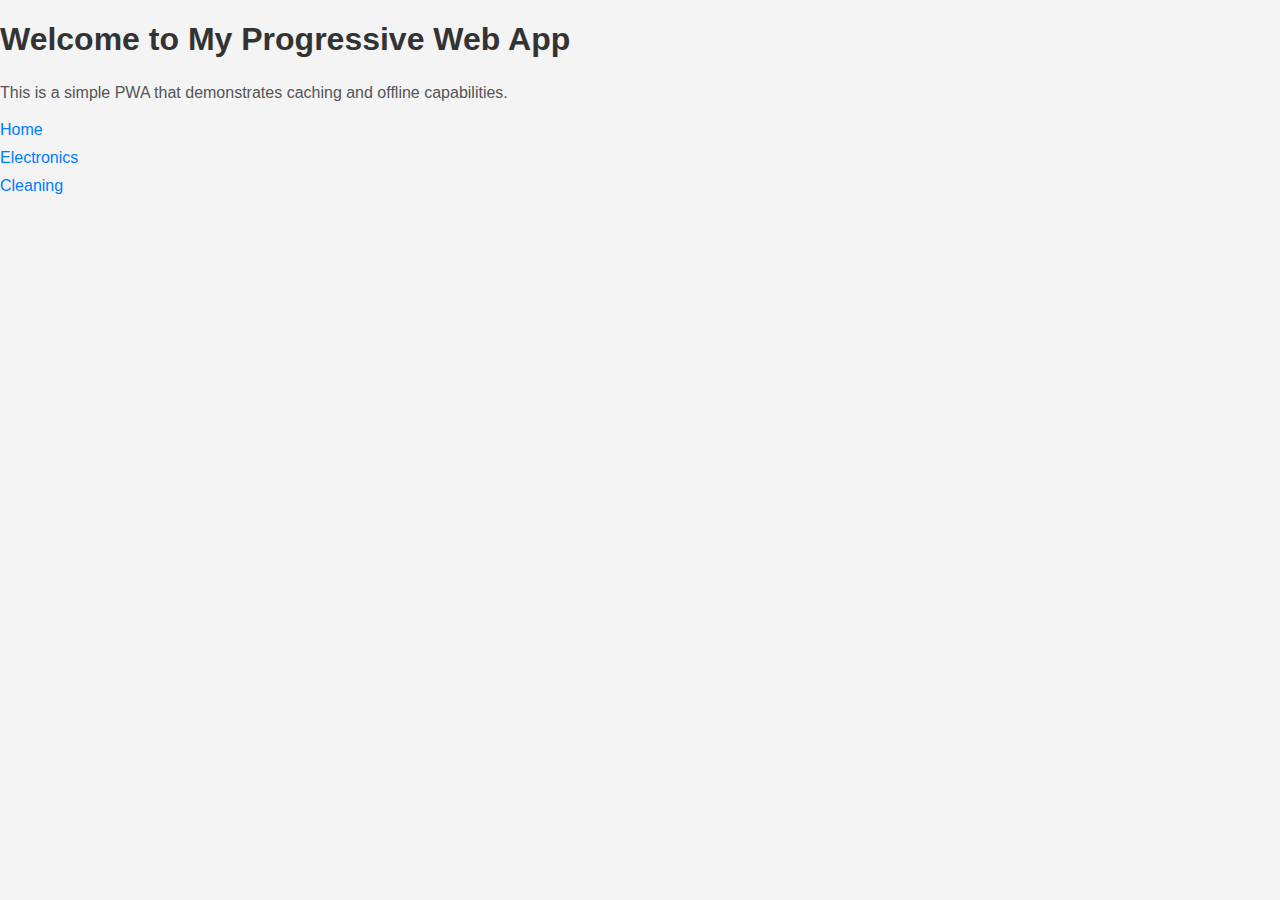
<file: index.html>
<!DOCTYPE html>
<html lang="en">
<head>
    <meta charset="UTF-8">
    <meta name="viewport" content="width=device-width, initial-scale=1.0">
    <link rel="manifest" href="./manifest.json">
    <link rel="stylesheet" href="styles.css">
    <title>My PWA</title>
</head>
<body>
    <h1>Welcome to My Progressive Web App</h1>
    <p>This is a simple PWA that demonstrates caching and offline capabilities.</p>

    <ul>
        <li><a href="./index.html">Home</a></li>
        <li><a href="./pages/electronica.html">Electronics</a></li>
        <li><a href="./pages/limpieza.html">Cleaning</a></li>
    </ul>

    <script src="./main.js"></script>
</body>
</html>
</file>
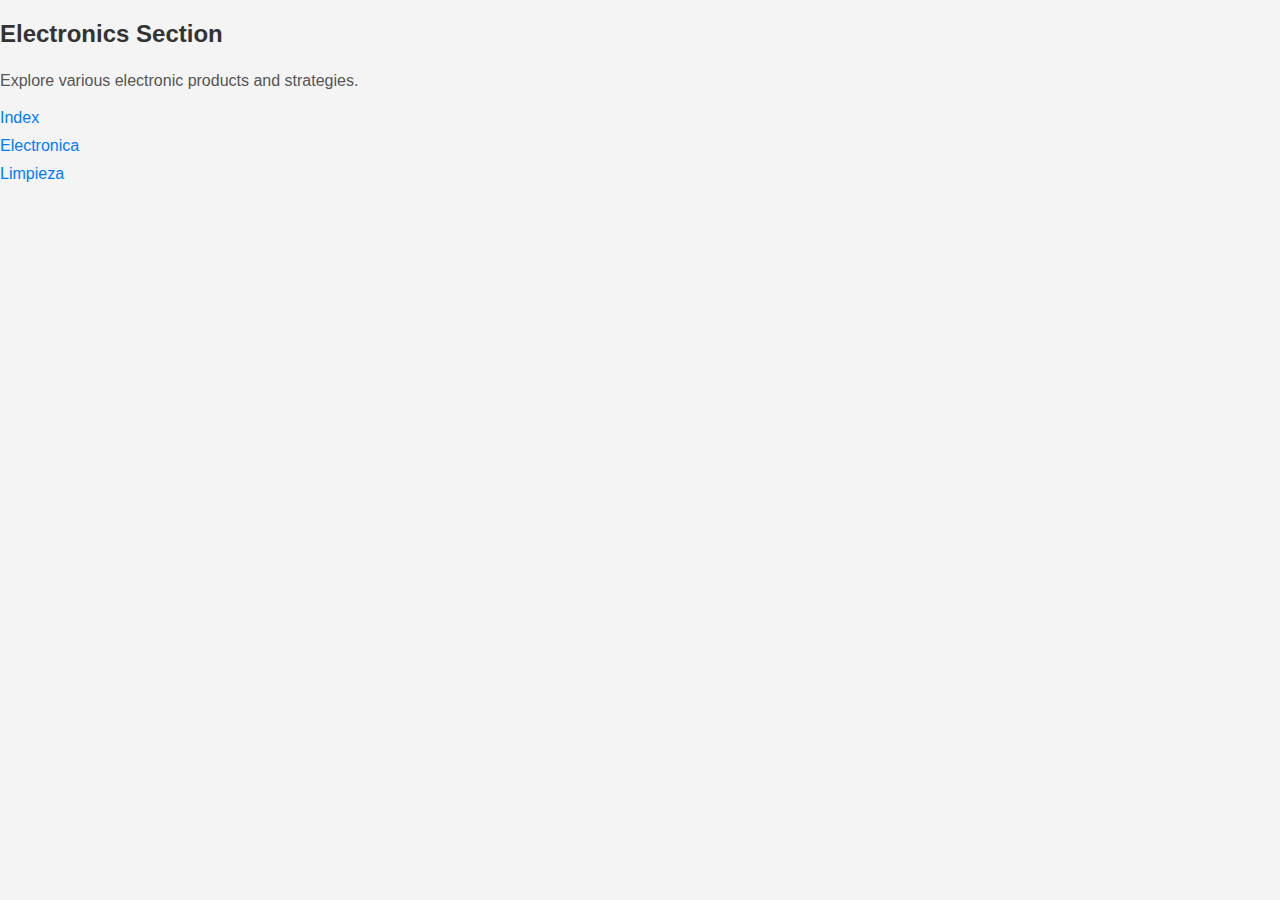
<file: pages/electronica.html>
<!DOCTYPE html>
<html lang="en">
<head>
    <meta charset="UTF-8">
    <meta name="viewport" content="width=device-width, initial-scale=1.0">
    <title>Electronica</title>
       <link rel="manifest" href="manifest.json">
    <link rel="stylesheet" href="../styles.css">
</head>
<body>
    <h2>Electronics Section</h2>
    <p>Explore various electronic products and strategies.</p>

    <ul>
        <li><a href="../index.html">Index</a></li>
        <li><a href="electronica.html">Electronica</a></li>
        <li><a href="limpieza.html">Limpieza</a></li>
    </ul>

    <script src="../main.js"></script>
</body>
</html>
</file>
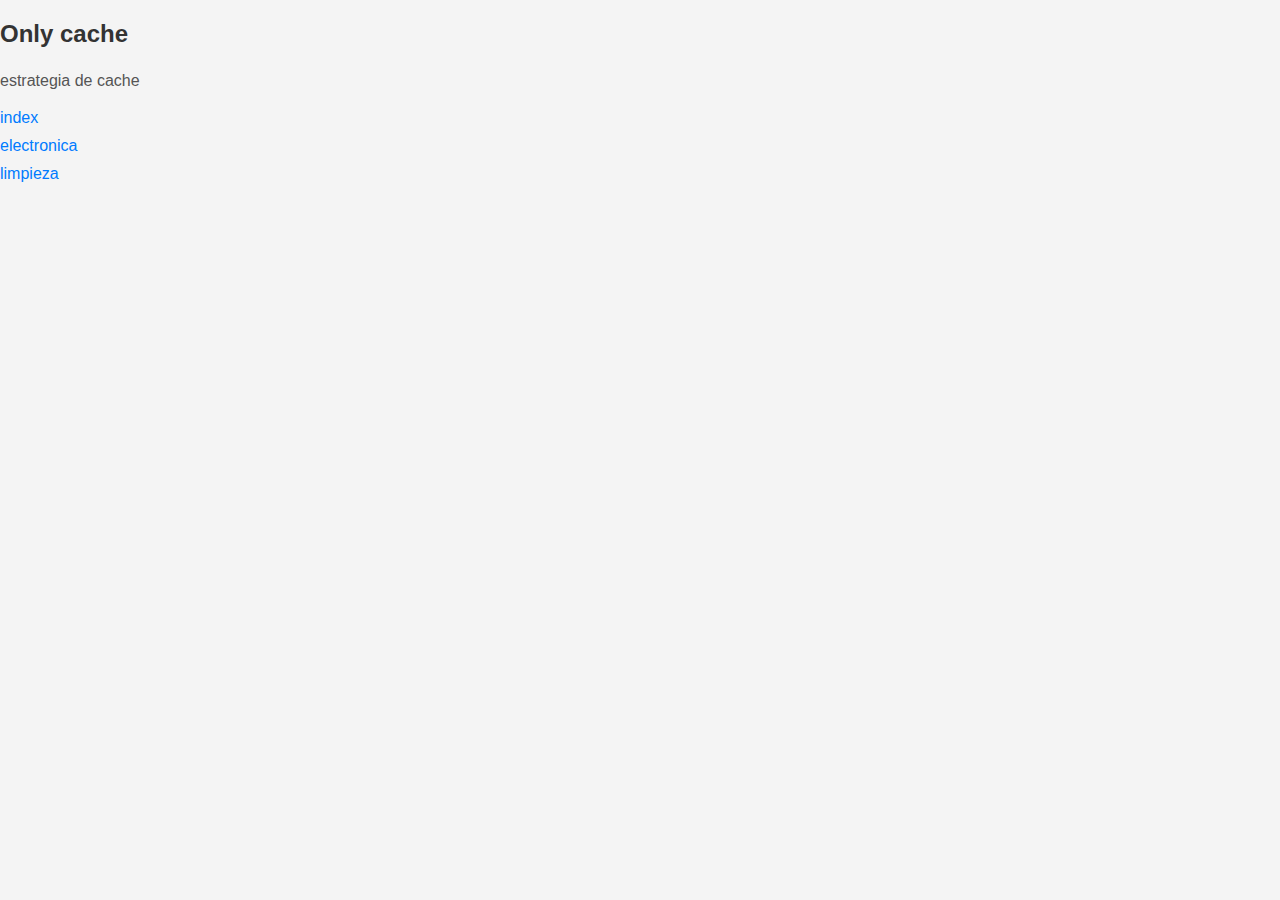
<file: pages/limpieza.html>
<!DOCTYPE html>
<html lang="en">
<head>
    <meta charset="UTF-8">
    <meta name="viewport" content="width=device-width, initial-scale=1.0">
    <title>limpieza</title>
       <link rel="manifest" href="manifest.json">
    <link rel="stylesheet" href="../styles.css">
</head>
<body>
    <h2>Only cache</h2>
    <p>estrategia de cache</p>

    <ul>
        <li><a href="/index.html">index</a></li>
        <li><a href="/pages/electronica.html">electronica</a></li>
        <li><a href="/pages/limpieza.html">limpieza</a></li>
    </ul>

    <script src="../main.js"></script>
</body>
</html>
</file>
<file: styles.css>
body {
    font-family: Arial, sans-serif;
    margin: 0;
    padding: 0;
    background-color: #f4f4f4;
}

h1, h2 {
    color: #333;
}

ul {
    list-style-type: none;
    padding: 0;
}

ul li {
    margin: 10px 0;
}

a {
    text-decoration: none;
    color: #007BFF;
}

a:hover {
    text-decoration: underline;
}

p {
    line-height: 1.6;
    color: #555;
}
</file>
